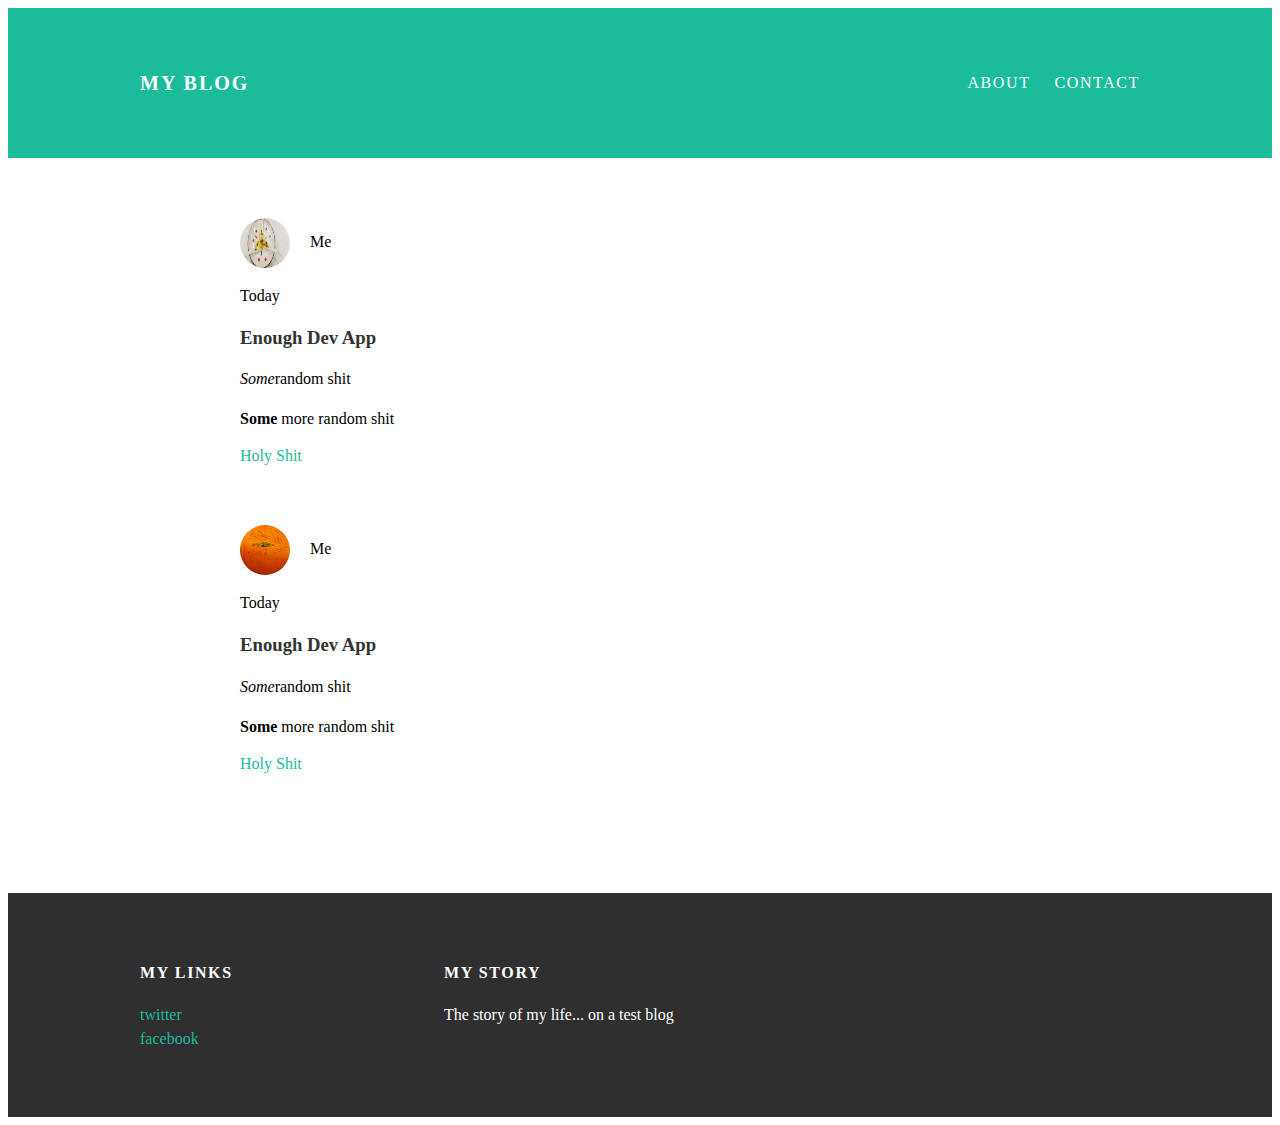
<file: index.html>
<!DOCTYPE html>
<html lang="en" dir="ltr">
  <head>
    <meta charset="utf-8">
    <title>My blog</title>
    <link rel="stylesheet" type="text/css" href="styles.css">
  </head>
  <body>
    <div id="header">
    <div class="container">
    <a id="header-title"
    href="index.html">My Blog</a>
    <ul id="header-nav">
      <li><a href="about.html">About</a></li>
      <li><a href="mailto:sjufan84@gmail.com?subject=feedback">Contact</a></li>
    </ul>
    </div>
    </div>

    <div id="content">
    <div class="container">
      <div class="post">
        <div class="post-author">
          <img src="me.jpg">
          <span>Me</span>
          </div>
          <p class="post-date">Today</p>
          <h3 class="post-title">Enough Dev App</h3>
          <div class="post-content">
            <p><em>Some</em>random shit</p>
            <p><strong>Some</strong> more random shit</p>
            <a href="www.holieshit.com">Holy Shit</a>
            </div>
        <div class="post">
        <div class="post-author">
          <img src="me.jpg.jpg">
          <span>Me</span>
          </div>
          <p class="post-date">Today</p>
          <h3 class="post-title">Enough Dev App</h3>
          <div class="post-content">
            <p><em>Some</em>random shit</p>
            <p><strong>Some</strong> more random shit</p>
            <a href="www.holieshit.com">Holy Shit</a>
            </div>
    </div>
    </div>
    </div>

    <div id="footer">
    <div class="container">
      <div class="column">
        <h4>My Links</h4>
        <p>
          <a href="https://twitter.com/dthomas84">twitter</a>
          <br>
          <a href="https://facebook.com">facebook</a>
        </p>
        </div>
      <div class="column">
        <h4>My story</h4>
        <p>The story of my life... on a test blog</p>
    </div>
  </div>
  </div>

  </body>
</html>
</file>
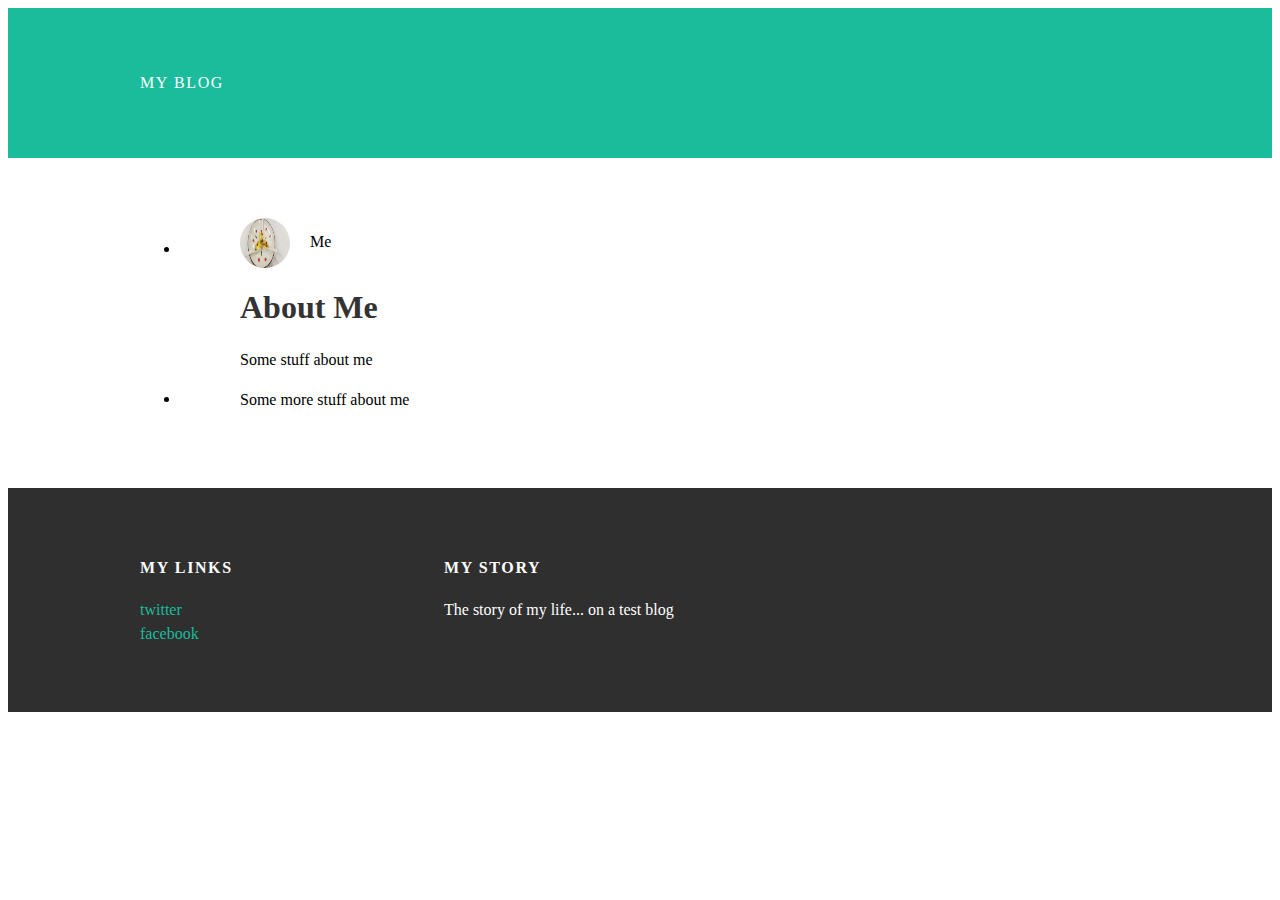
<file: about.html>
<!DOCTYPE html>
<html lang="en" dir="ltr">
  <head>
    <meta charset="utf-8">
    <title>My blog</title>
    <link rel="stylesheet" type="text/css" href="styles.css">
  </head>
  <body>
    <div id="header">
    <div class="container">
    <a href="index.html">My Blog</a>
    <ul>
      <li><a href="about.html">About</a></li>
      <li><a href="mailto:sjufan84@gmail.com?subject=feedback">Contact</a></li>
    </ul>
    </div>
    </div>

    <div id="content">
    <div class="container">
      <div class="about">
        <div class="about-author">
          <img src="me.jpg">
          <span>Me</span>
        </div>
          <h1 class="about-title">About Me</h1>
          <div class="about-content">
            <p>Some stuff about me</p>
            <p>Some more stuff about me</p>
        </div>
    </div>
    </div>
    </div>

    <div id="footer">
    <div class="container">
      <div class="column">
        <h4>My Links</h4>
        <p>
          <a href="https://twitter.com/dthomas84">twitter</a>
          <br>
          <a href="https://facebook.com/">facebook</a>
        </p>
        </div>
      <div class="column">
        <h4>My story</h4>
        <p>The story of my life... on a test blog</p>
    </div>
  </div>
  </div>

  </body>
</html>
</file>
<file: styles.css>
@@import url(http://fonts.googleapis.com/css?family=Montserrat:400,700);

body {
  color: #555;
  margin: 0;

  font-family: 'Montserrat', sans-serif;
}
#header {
  background-color: #1abc9c;
  height: 150px;
  line-height: 150px;
}

#header a {
  color: white;
  text-decoration: none;

  text-transform: uppercase;
  letter-spacing: 0.1em;
}

#header a:hover {
  color: #222;
}

#header-title {
  display: block;
  float: left;

  font-size: 20px;
  font-weight: bold;
}
#header-nav {
  display: block;
  float: right;
  margin-top: 0;
}
#header-nav li {
  display: inline;
  padding-left: 20px;
}
.container {
  max-width: 1000px;
  margin: 0 auto;
}
#footer {
  background-color: #2f2f2f;
  padding: 50px 0;
}
.column {
  min-width: 300px;
  display: inline-block;
  vertical-align: top;
}
#footer h4 {
  color: white;
  text-transform: uppercase;
  letter-spacing: 0.1em;
}
#footer p {
  color: white;
}
a {
  color: #1abc9c;
  text-decoration: none;
}
a:hover {
  color: #F6A623;
}
.post, .about {
  max-width: 800px;
  margin: 0 auto;
  padding: 60px 0;
}
.post-author img, .about-author img {
  width: 50px;
  height: 50px;
  vertical-align: middle;
}
.post-author span, .about-author span {
  margin-left: 16px;
}
post-date {
  color: #D2D2D2;

  font-size: 14px;
  font-weight: bold;

  text-transform: uppercase;
  letter-spacing: 0.1em;
}
h1, h2, h3, h4 {
  color: #333;
}
p {
  line-height: 1.5;
}
img {
  border-radius: 50%;
}
</file>
